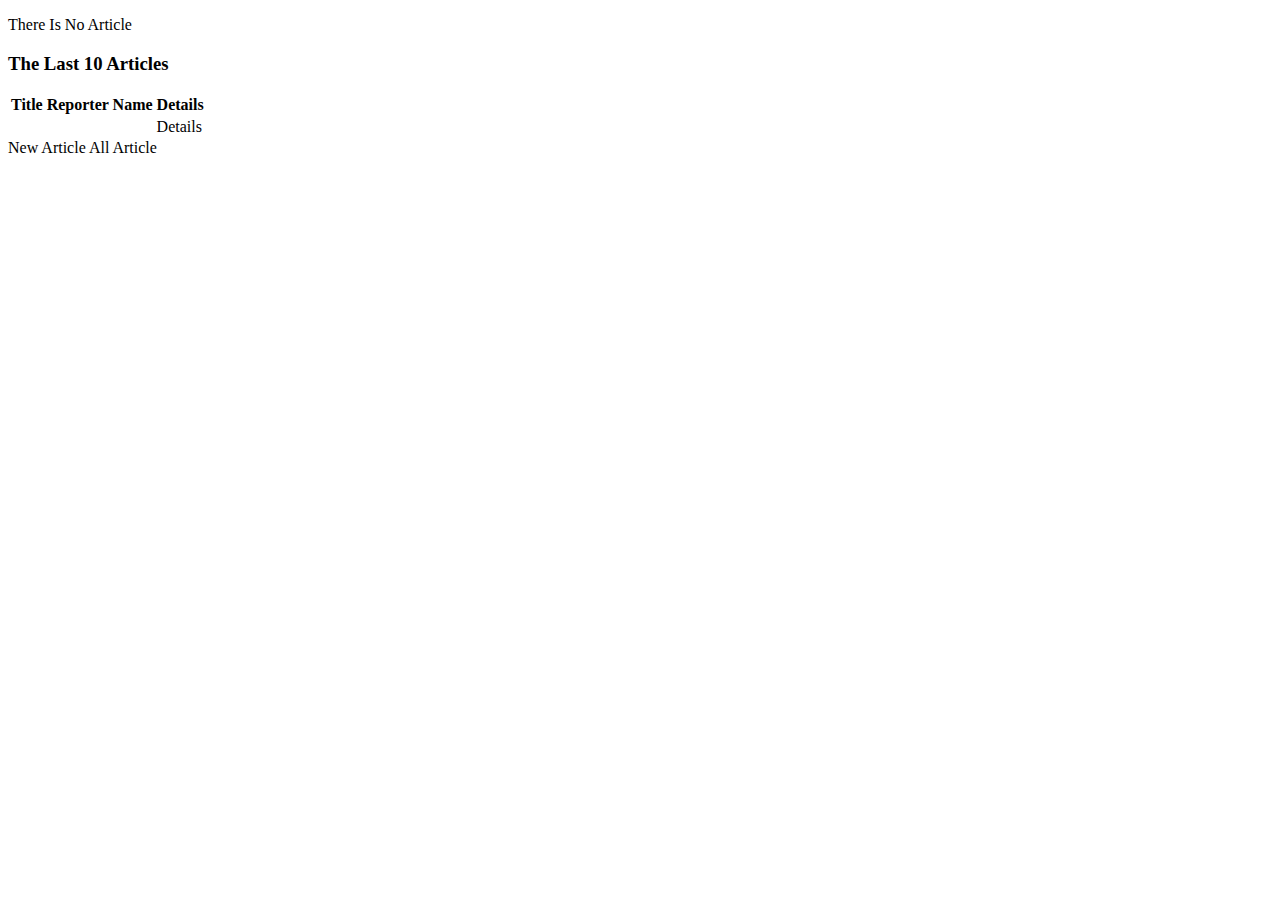
<file: src/main/resources/templates/index.html>
<!DOCTYPE html>
<html lang="en" xmlns:th = "http://www.thymeleaf.org">
<head>
    <meta charset="UTF-8">
    <title>Index</title>
    <link rel="stylesheet" th:href="@{/index.css}">
    <link rel="stylesheet" th:href="@{/templates.css}">
</head>
<body>

<div th:replace="~{templates::header}"></div>

<main>





    <div class="empty" th:if="${lastTen.isEmpty()}" >
        <p>There Is No Article</p>
    </div>


    <div class="list" th:unless="${lastTen.isEmpty()}">
        <h3>The Last 10 Articles</h3>
        <table>
            <tr>
                <th>Title</th>
                <th>Reporter Name</th>
                <th>Details</th>
            </tr>
            <tr th:each="article : ${lastTen}">
                <td th:text="${article.name}"></td>
                <td th:text="${article.reporterName}"></td>
                <td><a th:href="@{/details/{id}(id = ${article.id})}">Details</a></td>
            </tr>
        </table>


    </div>

    <div class="links">
        <a class="new" th:href="@{/new}">New Article</a>
        <a class="all" th:href="@{/all}">All Article</a>
    </div>





</main>

<div th:replace="~{templates::footer}"></div>


</body>
</html>
</file>
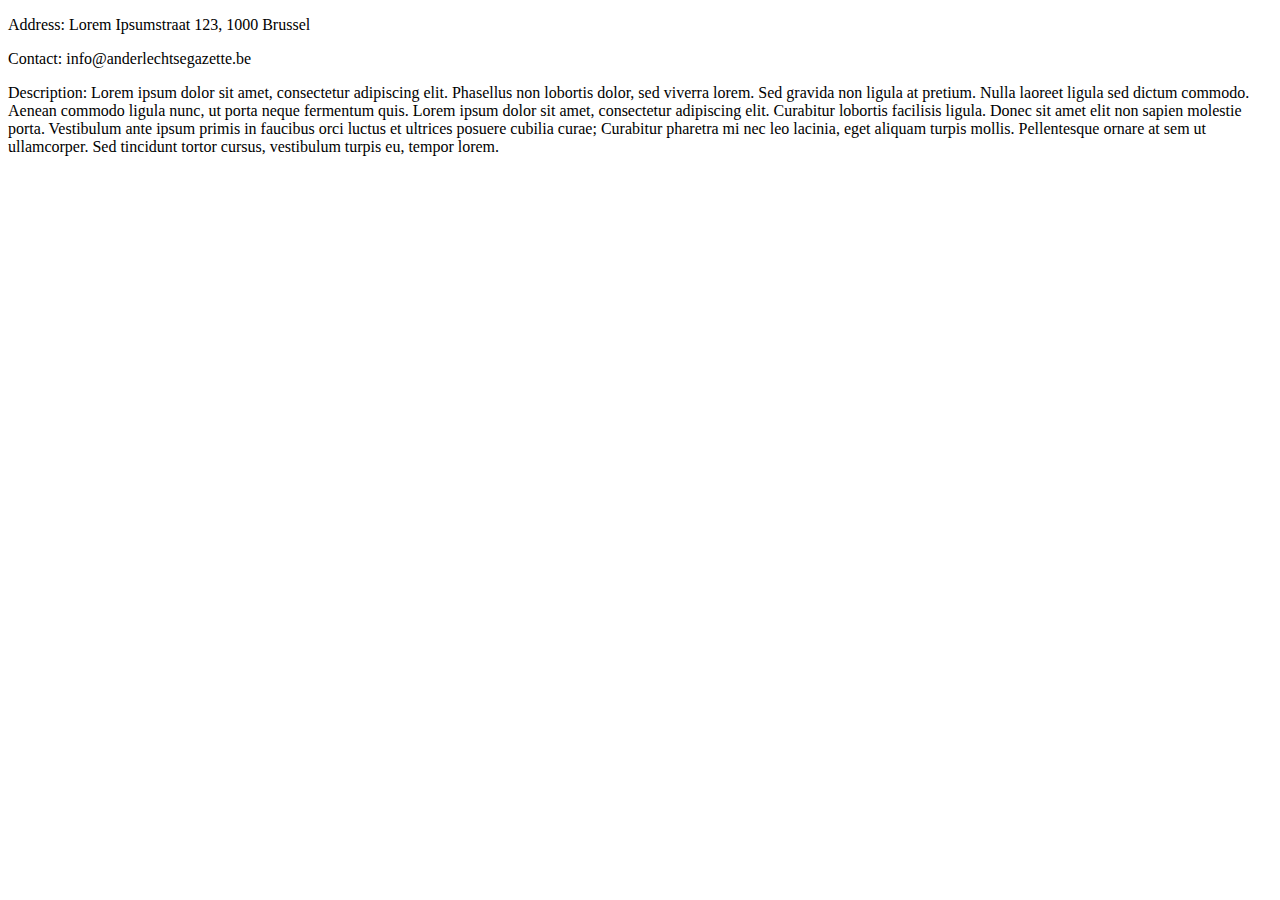
<file: src/main/resources/templates/about.html>
<!DOCTYPE html>
<html lang="en" xmlns:th="http://www.thymeleaf.org">
<head>
    <meta charset="UTF-8">
    <title>About</title>
    <link rel="stylesheet" th:href="@{/about.css}">
    <link rel="stylesheet" th:href="@{/templates.css}">
</head>
<body>

<div th:replace="~{templates::header}"></div>

<main>


    <p><span class="head">Address: </span>Lorem Ipsumstraat 123, 1000 Brussel</p>

    <p><span class="head">Contact: </span>info@anderlechtsegazette.be</p>
    <p><span class="head">Description: </span>Lorem ipsum dolor sit amet, consectetur adipiscing elit. Phasellus non lobortis dolor, sed viverra lorem. Sed gravida non ligula at pretium. Nulla laoreet ligula sed dictum commodo. Aenean commodo ligula nunc, ut porta neque fermentum quis. Lorem ipsum dolor sit amet, consectetur adipiscing elit. Curabitur lobortis facilisis ligula. Donec sit amet elit non sapien molestie porta. Vestibulum ante ipsum primis in faucibus orci luctus et ultrices posuere cubilia curae; Curabitur pharetra mi nec leo lacinia, eget aliquam turpis mollis. Pellentesque ornare at sem ut ullamcorper. Sed tincidunt tortor cursus, vestibulum turpis eu, tempor lorem.</p>
</main>

<div th:replace="~{templates::footer}"></div>

</body>
</html>
</file>
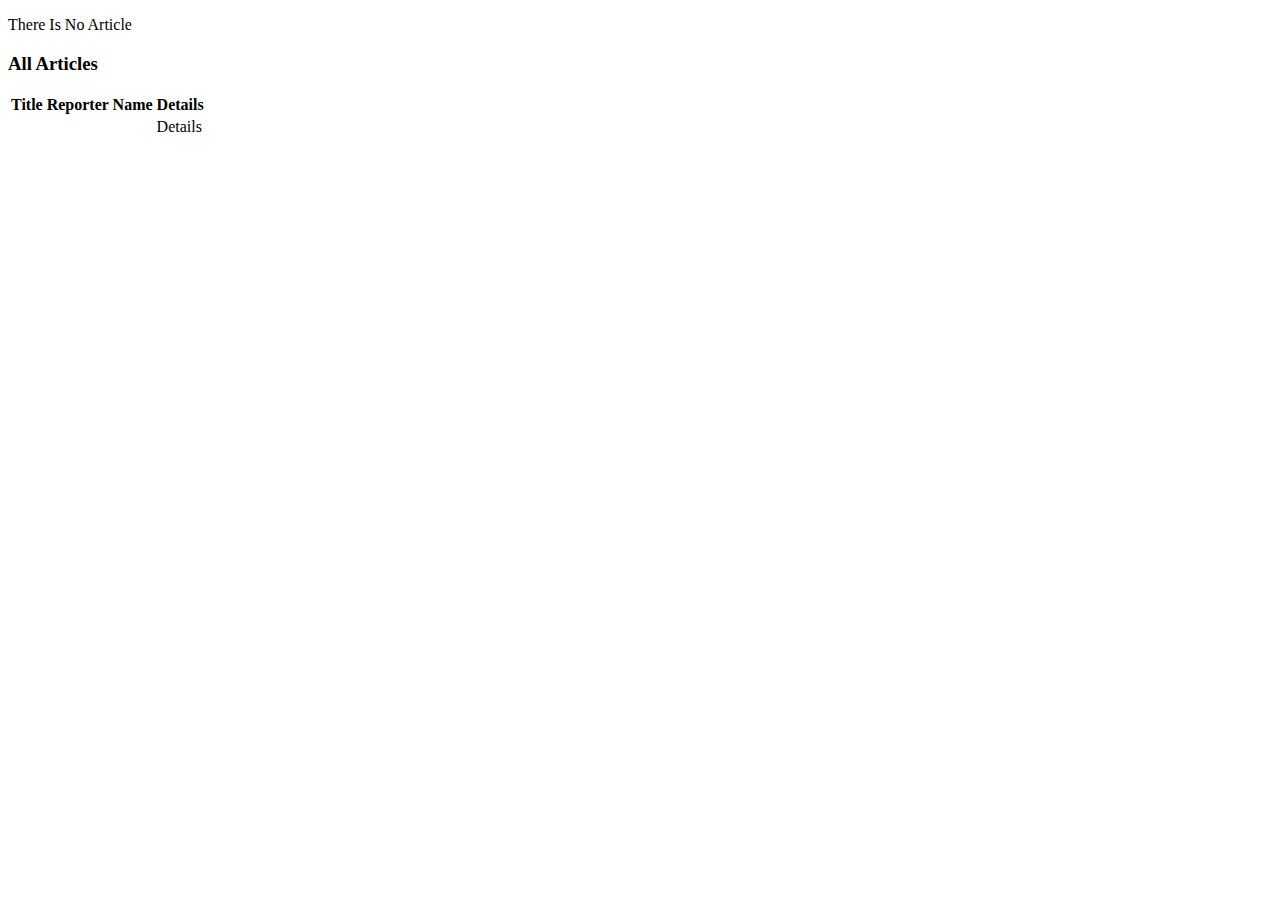
<file: src/main/resources/templates/all.html>
<!DOCTYPE html>
<html lang="en" xmlns:th = "http://www.thymeleaf.org">
<head>
    <meta charset="UTF-8">
    <title>All Articles</title>
    <link rel="stylesheet" th:href="@{/all.css}">
    <link rel="stylesheet" th:href="@{/templates.css}">
</head>
<body>

<div th:replace="~{templates::header}"></div>

<main>





    <div class="empty" th:if="${all.isEmpty()}" >
        <p>There Is No Article</p>

    </div>


    <div class="list" th:unless="${all.isEmpty()}">
        <h3>All Articles</h3>
        <table>
            <tr>
                <th>Title</th>
                <th>Reporter Name</th>
                <th>Details</th>
            </tr>
            <tr th:each="article : ${all}">
                <td th:text="${article.name}"></td>
                <td th:text="${article.reporterName}"></td>
                <td><a th:href="@{/details/{id}(id = ${article.id})}">Details</a></td>
            </tr>
        </table>


    </div>







</main>

<div th:replace="~{templates::footer}"></div>


</body>
</html>
</file>
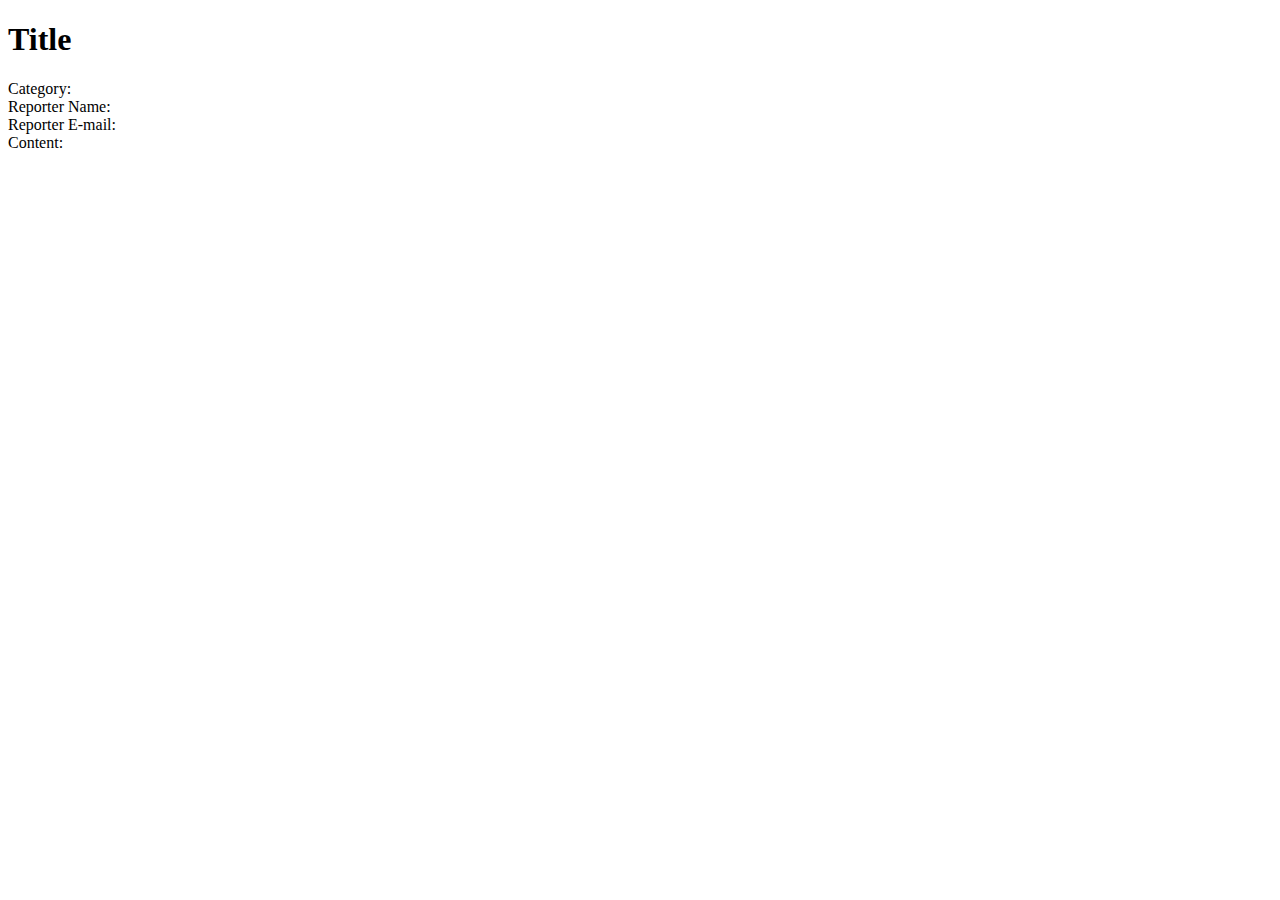
<file: src/main/resources/templates/details.html>
<!DOCTYPE html>
<html lang="en" xmlns:th="http://www.thymeleaf.org">
<head>
    <meta charset="UTF-8">
    <title>Details</title>
    <link rel="stylesheet" th:href="@{/details.css}">
    <link rel="stylesheet" th:href="@{/templates.css}">
</head>
<body>

<div th:replace="~{templates::header}"></div>

<main>


    <h1 th:text="${article.name}">Title</h1>
    <div>
        Category: <span th:text="${article.category}"></span>
    </div>

    <div>
        Reporter Name: <span th:text="${article.reporterName}"></span>
    </div>

    <div>
        Reporter E-mail: <span th:text="${article.reporterEmail}"></span>
    </div>

    <div>
        Content:
        <p th:text="${article.content}"></p>
    </div>




</main>



<div th:replace="~{templates::footer}"></div>



</body>
</html>
</file>
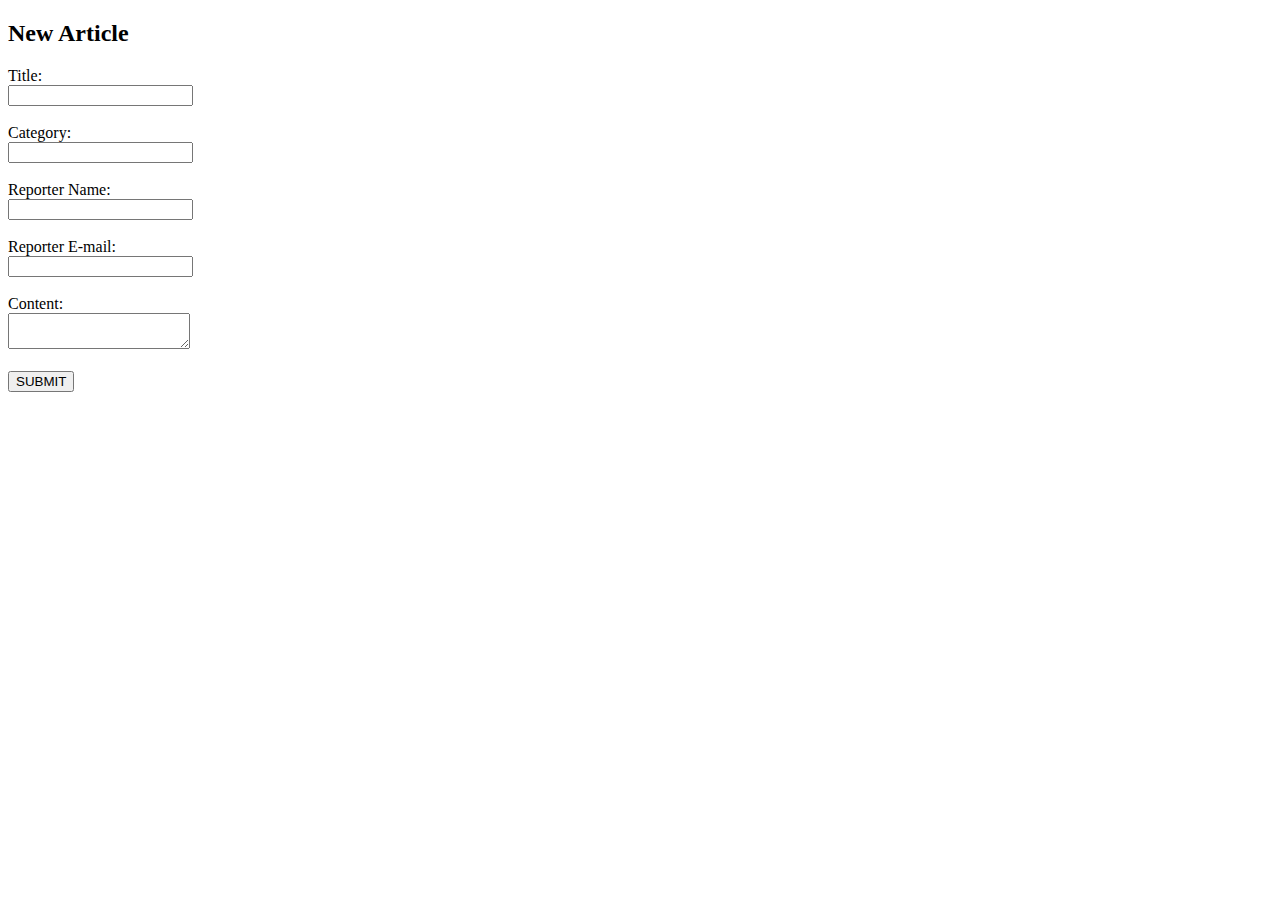
<file: src/main/resources/templates/new.html>
<!DOCTYPE html>
<html lang="en" xmlns:th="http://www.thymeleaf.org">
<head>
    <meta charset="UTF-8">
    <title>New Article</title>
    <link rel="stylesheet" th:href="@{/new.css}">
    <link rel="stylesheet" th:href="@{/templates.css}">
</head>
<body>

<div th:replace="~{templates::header}"></div>



<main>
    <h2>New Article</h2>
    <form method="post" th:action="@{/new}" th:object="${newArticle}">
        <label>
            Title: <span class="error" th:if="${#fields.hasErrors('name')}" th:text="${#fields.errors('name')}"></span>
            <br>
            <input class="input" type="text" th:field="*{name}">
        </label>


        <br><br>
        <label>
            Category:  <span class="error" th:if="${#fields.hasErrors('category')}" th:text="${#fields.errors('category')}"></span>

            <br>
            <input class="input" type="text" th:field="*{category}">
        </label>


        <br><br>
        <label>
            Reporter Name: <span class="error" th:if="${#fields.hasErrors('reporterName')}" th:text="${#fields.errors('reporterName')}"></span>

            <br>
            <input class="input" type="text" th:field="*{reporterName}">
        </label>

        <br><br>
        <label>
            Reporter E-mail: <span class="error" th:if="${#fields.hasErrors('reporterEmail')}" th:text="${#fields.errors('reporterEmail')}"></span>

            <br>
            <input class="input" type="email" th:field="*{reporterEmail}">
        </label>

        <br><br>
        <label>
            Content: <span class="error" th:if="${#fields.hasErrors('content')}" th:text="${#fields.errors('content')}"></span>

            <br>
            <textarea th:field="*{content}" ></textarea>
        </label>

        <br><br>
        <input type="submit" value="SUBMIT">


    </form>
</main>

<div th:replace="~{templates::footer}"></div>

</body>
</html>
</file>
